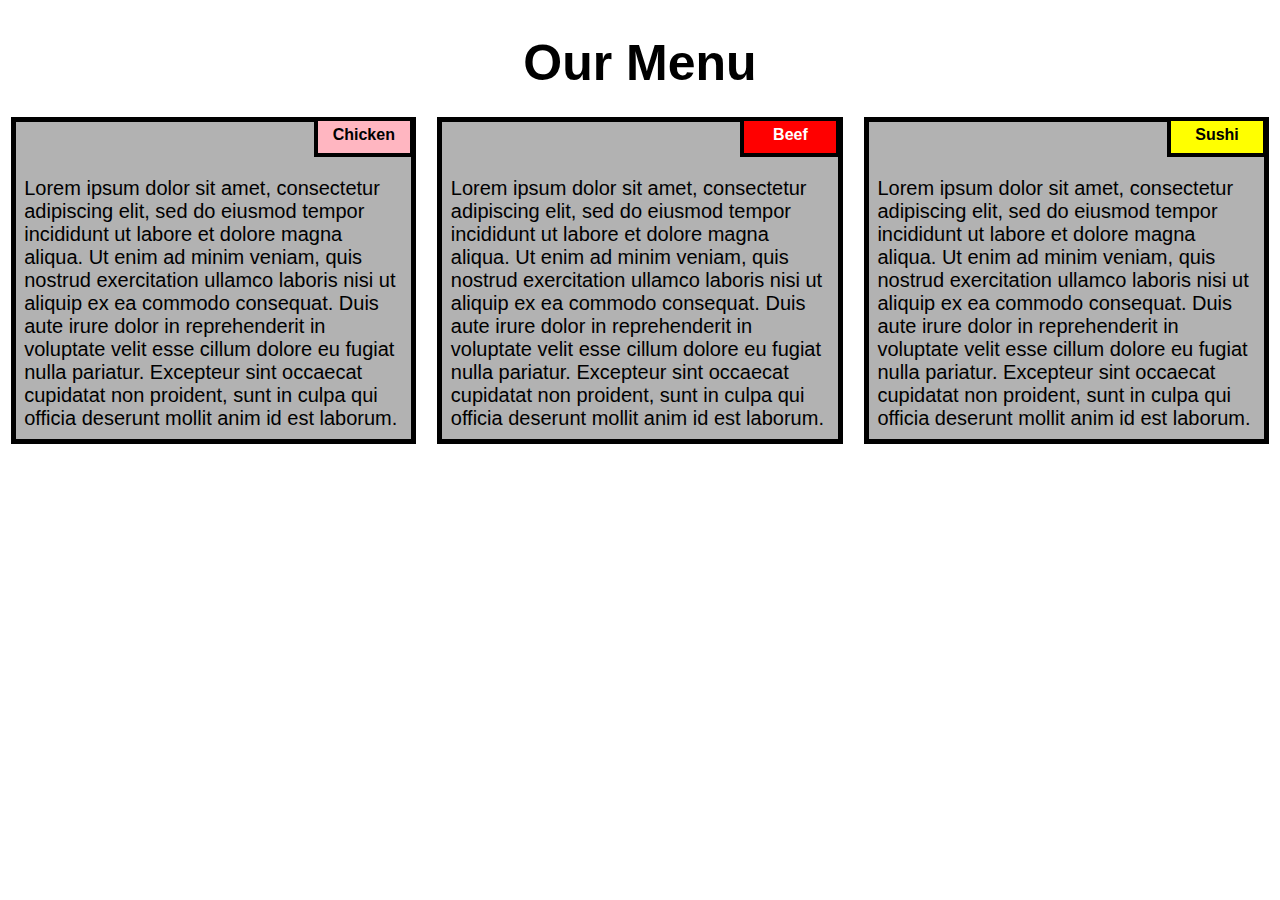
<file: Assignments/Module-2/index.html>
<!DOCTYPE html>
<html>
<head>
<title>Responsive Layout</title>
<meta name="viewport" content="width=device-width, initial-scale=1">
<link rel="stylesheet" type="text/css" href="css/style.css">
</head>
<body>
<h1>Our Menu</h1>
  <div class="col-lg-4 col-md-6 col-sm-12">
  	<div class="wrapperBox">
  		<p class="content-name name1">Chicken</p>
  		<p class="content">
            Lorem ipsum dolor sit amet, consectetur adipiscing elit, sed do eiusmod tempor incididunt ut labore et dolore magna aliqua. Ut enim ad minim veniam, quis nostrud exercitation ullamco laboris nisi ut aliquip ex ea commodo consequat. Duis aute irure dolor in reprehenderit in voluptate velit esse cillum dolore eu fugiat nulla pariatur. Excepteur sint occaecat cupidatat non proident, sunt in culpa qui officia deserunt mollit anim id est laborum.</p>
  	</div>
  </div>

  <div class="col-lg-4 col-md-6 col-sm-12">
  	<div class="wrapperBox">
   		<p class="content-name name2">Beef</p>
   		<p class="content">Lorem ipsum dolor sit amet, consectetur adipiscing elit, sed do eiusmod tempor incididunt ut labore et dolore magna aliqua. Ut enim ad minim veniam, quis nostrud exercitation ullamco laboris nisi ut aliquip ex ea commodo consequat. Duis aute irure dolor in reprehenderit in voluptate velit esse cillum dolore eu fugiat nulla pariatur. Excepteur sint occaecat cupidatat non proident, sunt in culpa qui officia deserunt mollit anim id est laborum.</p>
  	</div>
  </div>

  <div class="col-lg-4 col-md-12 col-sm-12">
  	<div class="wrapperBox">
  		<p class="content-name name3">Sushi</p>
  		<p class="content">Lorem ipsum dolor sit amet, consectetur adipiscing elit, sed do eiusmod tempor incididunt ut labore et dolore magna aliqua. Ut enim ad minim veniam, quis nostrud exercitation ullamco laboris nisi ut aliquip ex ea commodo consequat. Duis aute irure dolor in reprehenderit in voluptate velit esse cillum dolore eu fugiat nulla pariatur. Excepteur sint occaecat cupidatat non proident, sunt in culpa qui officia deserunt mollit anim id est laborum.</p>
  </div>

</body>
</html>
</file>
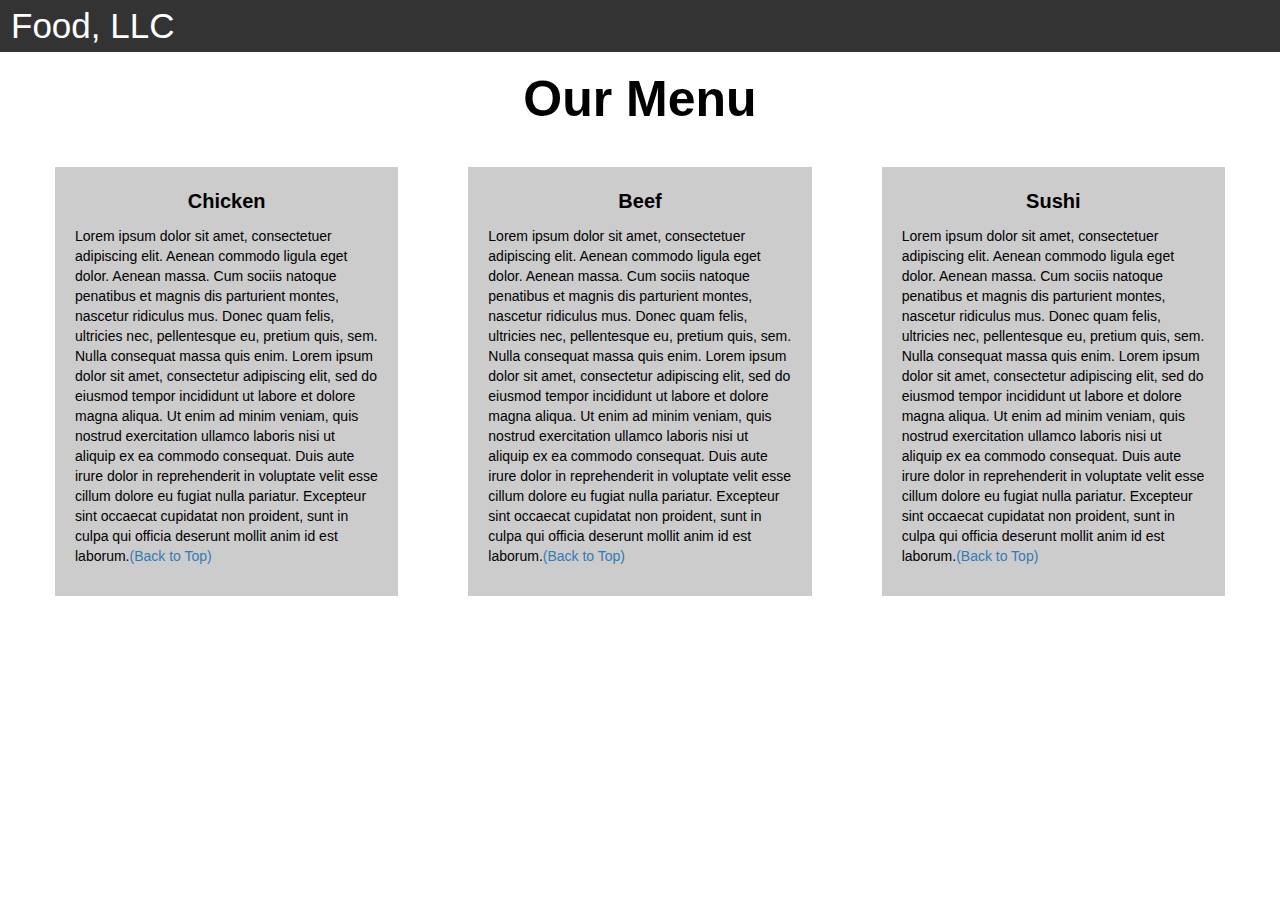
<file: Assignments/Module-3/index.html>
<!DOCTYPE html>
<html>
<head>
<title>Assignment solution for Module 3</title>
  <meta name="viewport" content="width=device-width, initial-scale=1">
  <link rel="stylesheet" href="https://maxcdn.bootstrapcdn.com/bootstrap/3.3.7/css/bootstrap.min.css">
  <script src="https://ajax.googleapis.com/ajax/libs/jquery/3.3.1/jquery.min.js"></script>
  <script src="https://maxcdn.bootstrapcdn.com/bootstrap/3.3.7/js/bootstrap.min.js"></script>
</head>

<link rel="stylesheet" type="text/css" href="css/style.css">


<body>

<nav class="navbar" id="top">
  <div class="container-fluid">
    <div class="navbar-header">
      <button type="button" class="navbar-toggle" data-toggle="collapse" data-target="#myNavbar">
        <span class="icon-bar"></span>
        <span class="icon-bar"></span>
        <span class="icon-bar"></span> 
      </button>
      <a class="navbar-brand" href="#">Food, LLC</a>
    </div>

    <div class="collapse" id="myNavbar">
      <ul class="nav navbar-nav visible-xs">
        <li><a class="menu-item" href="#">Chicken</a></li>
        <li><a class="menu-item" href="#">Beef</a></li> 
        <li><a class="menu-item" href="#">Sushi</a></li> 
      </ul>
    </div>

  </div>
</nav>

<h1 class="main-title">Our Menu</h1>

<div class="row">

  <div class="col-lg-4 col-md-6 col-sm-12">
    <div class="content-box">
      <p class="item-name">Chicken</p>
      <p>Lorem ipsum dolor sit amet, consectetuer adipiscing elit. Aenean commodo ligula eget dolor. Aenean massa. Cum sociis natoque penatibus et magnis dis parturient montes, nascetur ridiculus mus. Donec quam felis, ultricies nec, pellentesque eu, pretium quis, sem. Nulla consequat massa quis enim. Lorem ipsum dolor sit amet, consectetur adipiscing elit, sed do eiusmod tempor incididunt ut labore et dolore magna aliqua. Ut enim ad minim veniam, quis nostrud exercitation ullamco laboris nisi ut aliquip ex ea commodo consequat. Duis aute irure dolor in reprehenderit in voluptate velit esse cillum dolore eu fugiat nulla pariatur. Excepteur sint occaecat cupidatat non proident, sunt in culpa qui officia deserunt mollit anim id est laborum.<a href="#top">(Back to Top)</a></p>
    </div>
  </div>

  <div class="col-lg-4 col-md-6 col-sm-12">
    <div class="content-box">
      <p class="item-name">Beef</p>
      <p>Lorem ipsum dolor sit amet, consectetuer adipiscing elit. Aenean commodo ligula eget dolor. Aenean massa. Cum sociis natoque penatibus et magnis dis parturient montes, nascetur ridiculus mus. Donec quam felis, ultricies nec, pellentesque eu, pretium quis, sem. Nulla consequat massa quis enim. Lorem ipsum dolor sit amet, consectetur adipiscing elit, sed do eiusmod tempor incididunt ut labore et dolore magna aliqua. Ut enim ad minim veniam, quis nostrud exercitation ullamco laboris nisi ut aliquip ex ea commodo consequat. Duis aute irure dolor in reprehenderit in voluptate velit esse cillum dolore eu fugiat nulla pariatur. Excepteur sint occaecat cupidatat non proident, sunt in culpa qui officia deserunt mollit anim id est laborum.<a href="#top">(Back to Top)</a></p>
    </div>
  </div>


  <div class="col-lg-4 col-md-12 col-sm-12">
    <div class="content-box">
      <p class="item-name">Sushi</p>
      <p>Lorem ipsum dolor sit amet, consectetuer adipiscing elit. Aenean commodo ligula eget dolor. Aenean massa. Cum sociis natoque penatibus et magnis dis parturient montes, nascetur ridiculus mus. Donec quam felis, ultricies nec, pellentesque eu, pretium quis, sem. Nulla consequat massa quis enim. Lorem ipsum dolor sit amet, consectetur adipiscing elit, sed do eiusmod tempor incididunt ut labore et dolore magna aliqua. Ut enim ad minim veniam, quis nostrud exercitation ullamco laboris nisi ut aliquip ex ea commodo consequat. Duis aute irure dolor in reprehenderit in voluptate velit esse cillum dolore eu fugiat nulla pariatur. Excepteur sint occaecat cupidatat non proident, sunt in culpa qui officia deserunt mollit anim id est laborum.<a href="#top">(Back to Top)</a></p>
    </div>
  </div>

</div>


</body>
</html>
</file>
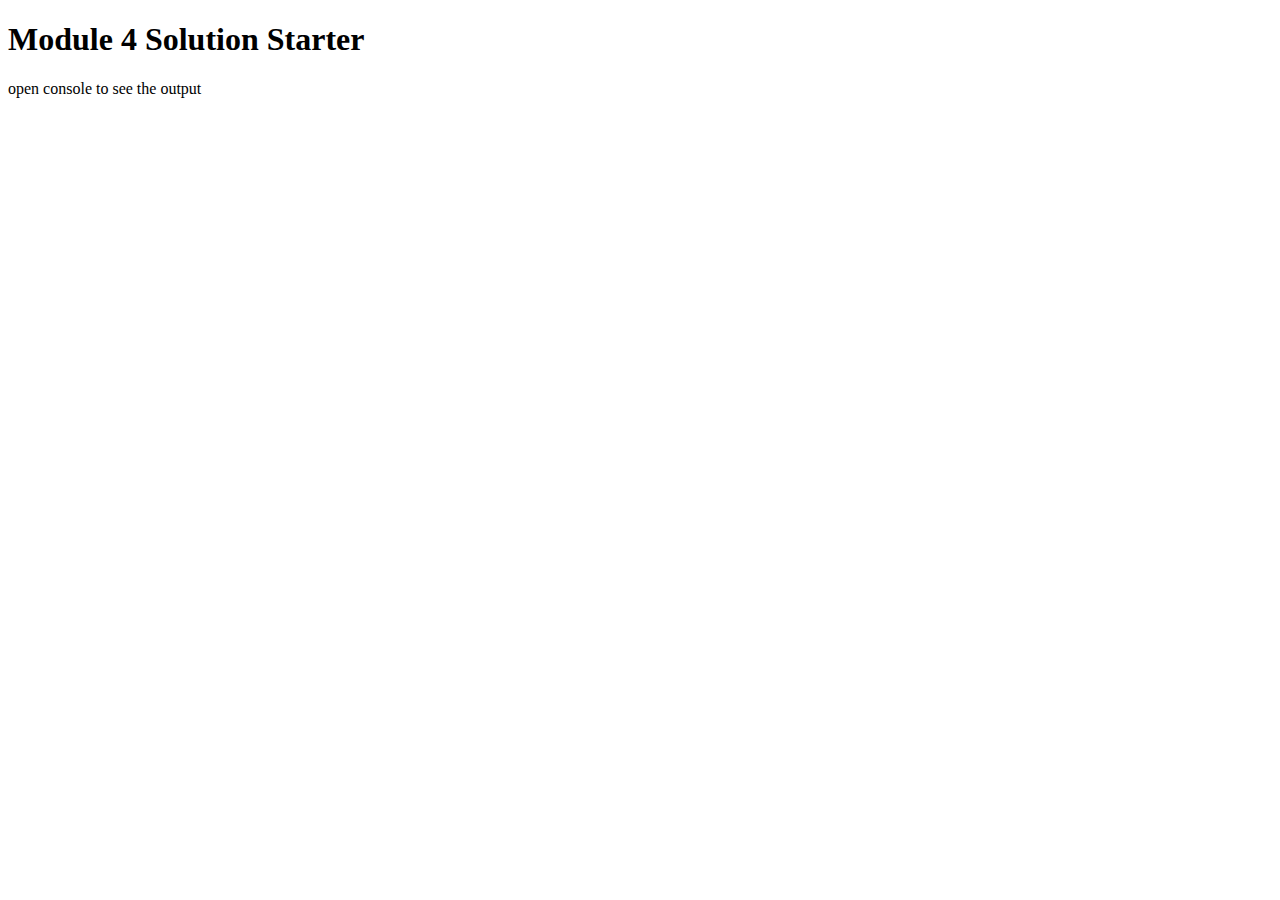
<file: Assignments/Module-4/index.html>
<!DOCTYPE html>
<html>
<head>
  <meta charset="utf-8">
  <title>Module 4 Solution Starter</title>
  <script src="SpeakHello.js"></script>
  <script src="SpeakGoodBye.js"></script>
  <script src="script.js"></script>
</head>
<body>
  <h1>Module 4 Solution Starter</h1>
  <p>open console to see the output</p>
</body>
</html>
</file>
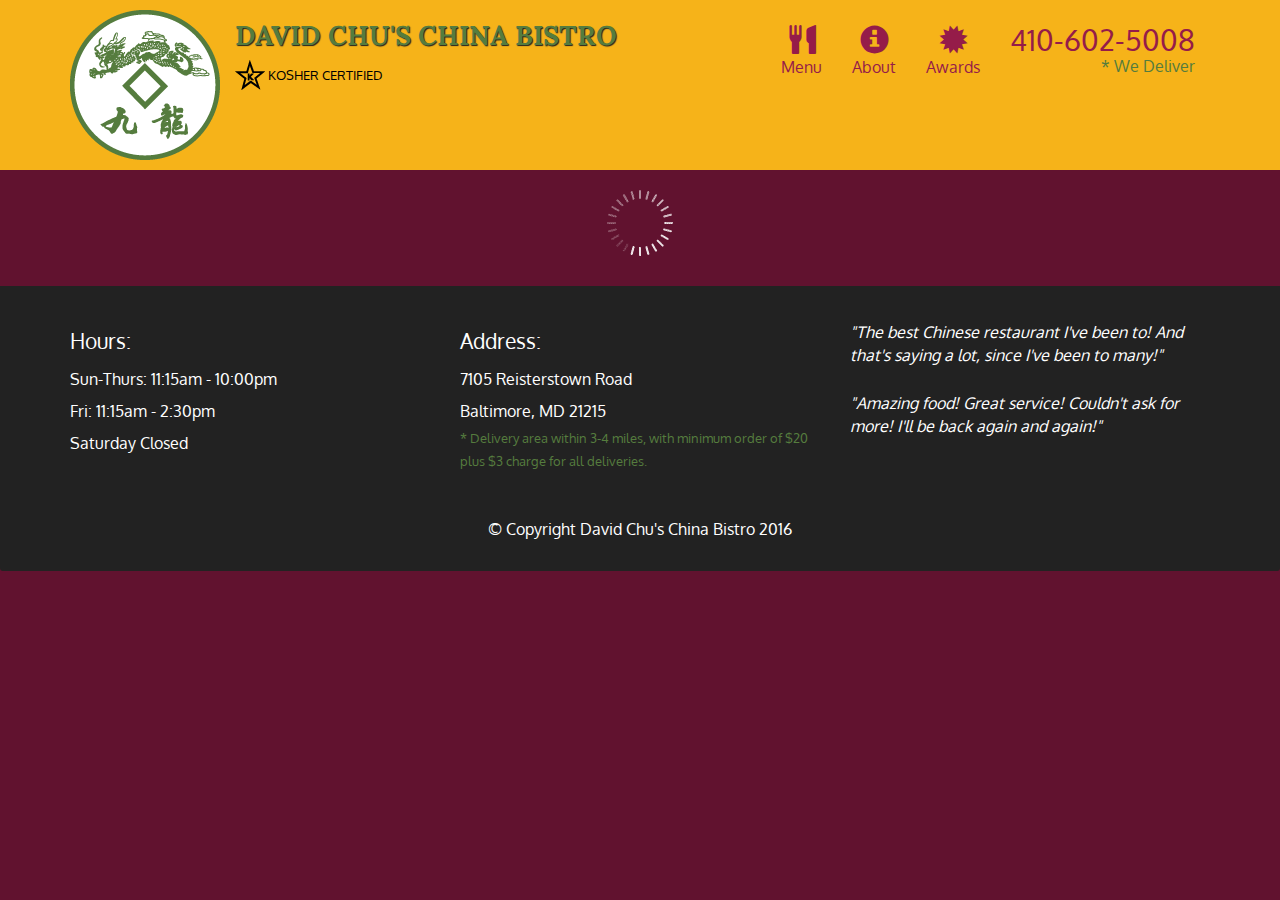
<file: Assignments/Module-5/index.html>
<!doctype html>
<html lang="en">
  <head>
    <meta charset="utf-8">
    <meta http-equiv="X-UA-Compatible" content="IE=edge">
    <meta name="viewport" content="width=device-width, initial-scale=1">
    <title>David Chu's China Bistro</title>
    <link rel="stylesheet" href="css/bootstrap.min.css">
    <link rel="stylesheet" href="css/styles.css">
    <link href='https://fonts.googleapis.com/css?family=Oxygen:400,300,700' rel='stylesheet' type='text/css'>
    <link href='https://fonts.googleapis.com/css?family=Lora' rel='stylesheet' type='text/css'>
  </head>
<body>
  <header>
    <nav id="header-nav" class="navbar navbar-default">
      <div class="container">
        <div class="navbar-header">
          <a href="index.html" class="pull-left visible-md visible-lg">
            <div id="logo-img" alt="Logo image"></div>
          </a>

          <div class="navbar-brand">
            <a href="index.html"><h1>David Chu's China Bistro</h1></a>
            <p>
              <img src="images/star-k-logo.png" alt="Kosher certification">
              <span>Kosher Certified</span>
            </p>
          </div>

          <button id="navbarToggle" type="button" class="navbar-toggle collapsed" data-toggle="collapse" data-target="#collapsable-nav" aria-expanded="false">
            <span class="sr-only">Toggle navigation</span>
            <span class="icon-bar"></span>
            <span class="icon-bar"></span>
            <span class="icon-bar"></span>
          </button>
        </div>
        
        <div id="collapsable-nav" class="collapse navbar-collapse">
           <ul id="nav-list" class="nav navbar-nav navbar-right">
            <li id="navHomeButton" class="visible-xs active">
              <a href="index.html">
                <span class="glyphicon glyphicon-home"></span> Home</a>
            </li>
            <li id="navMenuButton">
              <a href="#" onclick="$dc.loadMenuCategories();">
                <span class="glyphicon glyphicon-cutlery"></span><br class="hidden-xs"> Menu</a>
            </li>
            <li>
              <a href="#">
                <span class="glyphicon glyphicon-info-sign"></span><br class="hidden-xs"> About</a>
            </li>
            <li>
              <a href="#">
                <span class="glyphicon glyphicon-certificate"></span><br class="hidden-xs"> Awards</a>
            </li>
            <li id="phone" class="hidden-xs">
              <a href="tel:410-602-5008">
                <span>410-602-5008</span></a><div>* We Deliver</div>
            </li>
          </ul><!-- #nav-list -->
        </div><!-- .collapse .navbar-collapse -->
      </div><!-- .container -->
    </nav><!-- #header-nav -->
  </header>

  <div id="call-btn" class="visible-xs">
    <a class="btn" href="tel:410-602-5008">
    <span class="glyphicon glyphicon-earphone"></span>
    410-602-5008
    </a>
  </div>
  <div id="xs-deliver" class="text-center visible-xs">* We Deliver</div>

  <div id="main-content" class="container"></div>

  <footer class="panel-footer">
    <div class="container">
      <div class="row">
        <section id="hours" class="col-sm-4">
          <span>Hours:</span><br>
          Sun-Thurs: 11:15am - 10:00pm<br>
          Fri: 11:15am - 2:30pm<br>
          Saturday Closed
          <hr class="visible-xs">
        </section>
        <section id="address" class="col-sm-4">
          <span>Address:</span><br>
          7105 Reisterstown Road<br>
          Baltimore, MD 21215
          <p>* Delivery area within 3-4 miles, with minimum order of $20 plus $3 charge for all deliveries.</p>
          <hr class="visible-xs">
        </section>
        <section id="testimonials" class="col-sm-4">
          <p>"The best Chinese restaurant I've been to! And that's saying a lot, since I've been to many!"</p>
          <p>"Amazing food! Great service! Couldn't ask for more! I'll be back again and again!"</p>
        </section>
      </div>
      <div class="text-center">&copy; Copyright David Chu's China Bistro 2016</div>
    </div>
  </footer>

  <!-- jQuery (Bootstrap JS plugins depend on it) -->
  <script src="js/jquery-2.1.4.min.js"></script>
  <script src="js/bootstrap.min.js"></script>
  <script src="js/ajax-utils.js"></script>
  <script src="js/script.js"></script>
</body>
</html>
</file>
<file: Assignments/Module-2/css/style.css>
* {
    box-sizing: border-box;
  }
  
  body{
      margin: 0;
      padding: 0;
    font-family: "Comic Sans MS", cursive, sans-serif;
  }
  
  .row{
    margin-top: 5%;
    margin-bottom: 5%;
  }
  
  h1 {
    margin-bottom: 15px;
    text-align: center;
    color: #000;
    font-size: 50px;
  }
  
  .wrapperBox{
    width: 100%;
    overflow: none;
    position: relative;
  }
  
  .content-name{
    overflow: none;
    text-align: center;
    border: 4px solid black;
    width: 100px;
    height: 40px;
    padding: 5px;
    margin-top: 0px;
    font-weight: bold;
    position: absolute;
    right: 3%;
  }
  
  .content{
    border: 5px solid black;
    /* width: 90%; */
    height: auto;
    margin: 2.5%;
    color: black;
    font-size: 20px;
    padding: 2%;
    padding-top: 55px;
    background-color: rgba(0,0,0,0.3);
  }
  
  .name1{
    background-color: #FFB6C1;
  }
  
  .name2{
    color: white;
    background-color: #FF0000;
  }
  .name3{
    background-color: #FFFF00;
  }
  
  
  /********** Large devices only **********/
  @media (min-width: 992px) {
    .col-lg-4 {
        float: left;
      width: 33.33%;
    }
  }
  /********** Medium devices only **********/
  @media (min-width: 768px) and (max-width: 991px) {
    .col-md-6,.col-md-12 {
      float: left;
    }
    .col-md-6 {
      width: 50%;
    }
    .col-md-12 {
      /* padding-left: 2%; */
      width: 100%;
    }
    .name3{
      width: 100px;
    }
  }
  
  @media (min-width: 0px) and (max-width: 767px) {
    .col-sm-12 {
        float: left;
        width: 95%;
        margin: 0 2.5%;
    }
  
  }
</file>
<file: Assignments/Module-3/css/style.css>
.container-fluid{
	margin: 0;
	padding: 0;
}

.navbar{
	border-radius: 0px;
	background-color: rgba(0,0,0,0.8);
}

.navbar-brand{
  font-size: 35px;
  color: white;
  padding-left: 25px;
}

.navbar-brand:hover{
	color: white;
}
.nav{
	margin: 0;
	padding: 0;
}
.navbar-nav{
  font-size: 25px;
  text-align: center;
  margin: 0;
  padding: 0;
}
.navbar-toggle{
	border: 2px solid white;
	margin-right: 25px;
}

.icon-bar{
	background-color: white;
}


.main-title{
  margin-bottom: 15px;
  text-align: center;
  color: #000;
  font-size: 50px;
  font-family: "Comic Sans MS", cursive, sans-serif;
  font-weight: bold;
}
li{
	box-sizing: border-box;
	width: 100%;
}
.menu-item{
	padding: 0;
	margin: 0;
	width: 100%;
	background-color: white;
	border-bottom: 1px solid black;
	color: black;
	display: block;
}

.menu-item:hover{
	background-color: rgba(0,0,0,0.9);
	color: rgba(0,0,0,0.4);
}

.row{
	margin: 20px;
}

.content-box{
	margin: 20px;
	width: auto;
	height: auto;
	color: black;
	background-color: rgba(0,0,0,0.2);
	font-family: "Comic Sans MS", cursive, sans-serif;
	padding: 20px;
}

.item-name{
	text-align: center;
	font-size: 20px;
	font-weight: bold;
}
</file>
<file: Assignments/Module-5/css/styles.css>
body {
  font-size: 16px;
  color: #fff;
  background-color: #61122f;
  font-family: 'Oxygen', sans-serif;
}

/** HEADER **/
#header-nav {
  background-color: #f6b319;
  border-radius: 0;
  border: 0;
}

#logo-img {
  background: url('../images/restaurant-logo_large.png') no-repeat;
  width: 150px;
  height: 150px;
  margin: 10px 15px 10px 0;
}

.navbar-brand {
  padding-top: 25px;
}
.navbar-brand h1 { /* Restaurant name */
  font-family: 'Lora', serif;
  color: #557c3e;
  font-size: 1.5em;
  text-transform: uppercase;
  font-weight: bold;
  text-shadow: 1px 1px 1px #222;
  margin-top: 0;
  margin-bottom: 0;
  line-height: .75;
}
.navbar-brand a:hover, .navbar-brand a:focus {
  text-decoration: none;
}
.navbar-brand p { /* Kosher cert */
  color: #000;
  text-transform: uppercase;
  font-size: .7em;
  margin-top: 15px;
}
.navbar-brand p span { /* Star-K */
  vertical-align: middle;
}

#nav-list {
  margin-top: 10px;
}
#nav-list a {
  color: #951C49;
  text-align: center;
}
#nav-list a:hover {
  background: #E7E7E7;
}
#nav-list a span {
  font-size: 1.8em;
}

#phone {
  margin-top: 5px;
}
#phone a { /* Phone number */
  text-align: right;
  padding-bottom: 0;
}
#phone div { /* We Deliver */
  color: #557c3e;
  text-align: right;
  padding-right: 15px;
}

.navbar-header button.navbar-toggle, .navbar-header .icon-bar {
  border: 1px solid #61122f;
}
.navbar-header button.navbar-toggle {
  clear: both;
  margin-top: -30px;
}
/* END HEADER */

/* FOOTER */
.panel-footer {
  margin-top: 30px;
  padding-top: 35px;
  padding-bottom: 30px;
  background-color: #222;
  border-top: 0;
}
.panel-footer div.row {
  margin-bottom: 35px;
}
#hours, #address {
  line-height: 2;
}
#hours > span, #address > span {
  font-size: 1.3em;
}
#address p {
  color: #557c3e;
  font-size: .8em;
  line-height: 1.8;
}
#testimonials {
  font-style: italic;
}
#testimonials p:nth-child(2) {
  margin-top: 25px;
}
/* END FOOTER */



/* HOME PAGE */
.container .jumbotron {
  box-shadow: 0 0 50px #3F0C1F;
  border: 2px solid #3F0C1F;
}

#menu-tile, #specials-tile, #map-tile {
  height: 250px;
  width: 100%;
  margin-bottom: 15px;
  position: relative;
  border: 2px solid #3F0C1F;
  overflow: hidden;
}
#menu-tile:hover, #specials-tile:hover, #map-tile:hover {
  box-shadow: 0 1px 5px 1px #cccccc;
}
#menu-tile {
  background: url('../images/menu-tile.jpg') no-repeat;
  background-position: center;
}
#specials-tile {
  background: url('../images/specials-tile.jpg') no-repeat;
  background-position: center;
}
#menu-tile span, #specials-tile span, #map-tile span {
  position: absolute;
  bottom: 0;
  right: 0;
  width: 100%;
  text-align: center;
  font-size: 1.6em;
  text-transform: uppercase;
  background-color: #000;
  color: #fff;
  opacity: .8;
}
/* END HOME PAGE */

/* MENU CATEGORIES PAGE */
.category-tile { 
  position: relative;
  border: 2px solid #3F0C1F;
  overflow: hidden;
  width: 200px;
  height: 200px;
  margin: 0 auto 15px;
}
.category-tile span {
  position: absolute;
  bottom: 0;
  right: 0;
  width: 100%;
  text-align: center;
  font-size: 1.2em;
  text-transform: uppercase;
  background-color: #000;
  color: #fff;
  opacity: .8;
}
.category-tile:hover {
  box-shadow: 0 1px 5px 1px #cccccc;
}

#menu-categories-title + div {
  margin-bottom: 50px;
}
/* END MENU CATEGORIES PAGE */

/* SINGLE CATEGORY PAGE */
.menu-item-tile {
  margin-bottom: 25px;
}
.menu-item-tile hr {
  width: 80%;
}
.menu-item-tile .menu-item-price {
  font-size: 1.1em;
  text-align: right;
  margin-top: -15px;
  margin-right: -15px;
}
.menu-item-tile .menu-item-price span {
  font-size: .6em;
}
.menu-item-photo {
  position: relative;
  border: 2px solid #3F0C1F; 
  overflow: hidden;
  padding: 0;
  margin-right: -15px;
  margin-left: auto;
  margin-bottom: 20px;
  max-width: 250px;
}
.menu-item-photo div {
  position: absolute;
  bottom: 0;
  right: 0;
  width: 80px;
  background-color: #557c3e;
  text-align: center;
}
.menu-item-description {
  padding-right: 30px;
}
h3.menu-item-title {
  margin: 0 0 10px;
}
.menu-item-details {
  font-size: .9em;
  font-style: italic;
}
/* END SINGLE CATEGORY PAGE */


/********** Large devices only **********/
@media (min-width: 1200px) {
  .container .jumbotron {
    background: url('../images/jumbotron_1200.jpg') no-repeat;
    height: 675px;
  }
}

/********** Medium devices only **********/
@media (min-width: 992px) and (max-width: 1199px) {
  /* Header */
  #logo-img {
    background: url('../images/restaurant-logo_medium.png') no-repeat;
    width: 100px;
    height: 100px;
    margin: 5px 5px 5px 0;
  }
  /* End Header */

  /* Home Page */
  .container .jumbotron {
    background: url('../images/jumbotron_992.jpg') no-repeat;
    height: 558px;
  }
  /* End Home Page */
}

/********** Small devices only **********/
@media (min-width: 768px) and (max-width: 991px) {
  /* Home Page */
  .container .jumbotron {
    background: url('../images/jumbotron_768.jpg') no-repeat;
    height: 432px;
  }
  /* End Home Page */
}

/********** Extra small devices only **********/
@media (max-width: 767px) {
  /* Header */
  .navbar-brand {
    padding-top: 10px;
    height: 80px;
  }
  .navbar-brand h1 { /* Restaurant name */
    padding-top: 10px;
    font-size: 5vw; /* 1vw = 1% of viewport width */
  }
  .navbar-brand p { /* Kosher cert */
    font-size: .6em;
    margin-top: 12px;
  }
  .navbar-brand p img { /* Star-K */
    height: 20px;
  }

  #collapsable-nav a { /* Collapsed nav menu text */
    font-size: 1.2em;
  }
  #collapsable-nav a span { /* Collapsed nav menu glyph */
    font-size: 1em;
    margin-right: 5px;
  }

  #call-btn > a {
    font-size: 1.5em;
    display: block;
    margin: 0 20px;
    padding: 10px;
    border: 2px solid #fff;
    background-color: #f6b319;
    color: #951c49;
  }
  #xs-deliver {
    margin-top: 5px;
    font-size: .7em;
    letter-spacing: .1em;
    text-transform: uppercase;
  }
  /* End Header */

  /* Footer */
  .panel-footer section {
    margin-bottom: 30px;
    text-align: center;
  }
  .panel-footer section:nth-child(3) {
    margin-bottom: 0; /* margin already exists on the whole row */
  }
  .panel-footer section hr {
    width: 50%;
  }
  /* End Footer */

  /* Home Page */
  .container .jumbotron {
    margin-top: 30px;
    padding: 0;
  }
  #menu-tile, #specials-tile {
    width: 360px;
    margin: 0 auto 15px;
  }

  .menu-item-photo {
    margin-right: auto;
  }
  .menu-item-tile .menu-item-price {
    text-align: center;
  }
  .menu-item-description {
    text-align: center;;
  }
}


/********** Super extra small devices Only :-) (e.g., iPhone 4) **********/
@media (max-width: 479px) {
  /* Header */
  .navbar-brand h1 { /* Restaurant name */
    padding-top: 5px;
    font-size: 6vw;
  }
  /* End Header */
  
  /* Home page */
  #menu-tile, #specials-tile {
    width: 280px;
    margin: 0 auto 15px;
  }

  .col-xxs-12 {
    position: relative;
    min-height: 1px;
    padding-right: 15px;
    padding-left: 15px;
    float: left;
    width: 100%;
  }
}
</file>
